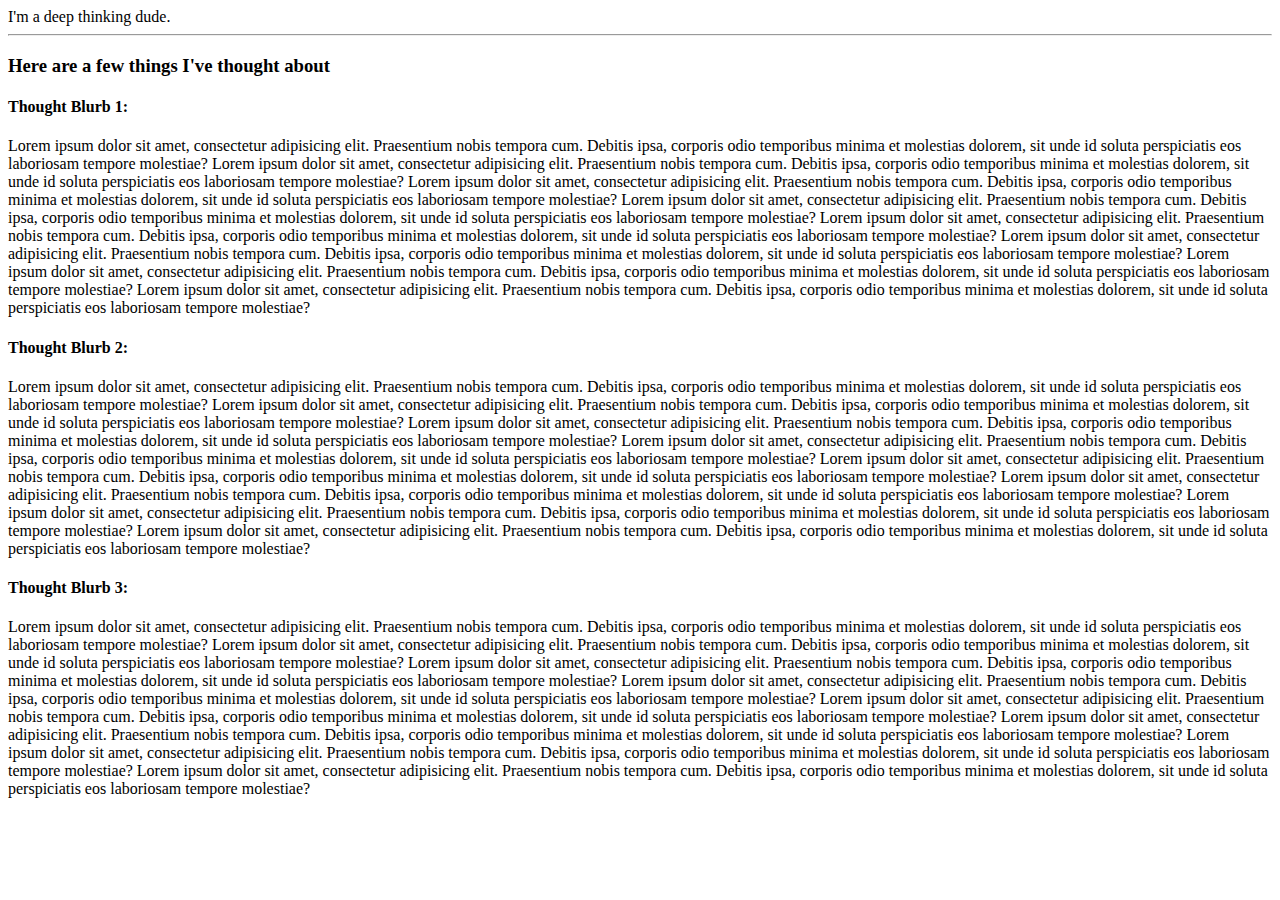
<file: assets/css/class4.html>
<!DOCTYPE html>
<html lang="en-us">

<head>

  <meta charset="UTF-8">
  <title>Stuff I Think About</title>

  <link href="desktop/styleclass" rel="styleclass" type="text/css">
  <link href="https://fonts.googleapis.com/css?family=Roboto" rel="stylesheet">

</head>

<body>

<div class="header"
  <h1>I'm a deep thinking dude.</h1>
</div>
  <hr>

  <h3>Here are a few things I've thought about</h3>

  <h4>Thought Blurb 1:</h4>
  <p>
    <!-- Add a class here! Bold the text! -->
    Lorem ipsum dolor sit amet, consectetur adipisicing elit. Praesentium nobis tempora cum. Debitis ipsa, corporis odio temporibus minima et molestias dolorem, sit unde id soluta perspiciatis eos laboriosam tempore molestiae? Lorem ipsum dolor sit amet,
    consectetur adipisicing elit. Praesentium nobis tempora cum. Debitis ipsa, corporis odio temporibus minima et molestias dolorem, sit unde id soluta perspiciatis eos laboriosam tempore molestiae? Lorem ipsum dolor sit amet, consectetur adipisicing
    elit. Praesentium nobis tempora cum. Debitis ipsa, corporis odio temporibus minima et molestias dolorem, sit unde id soluta perspiciatis eos laboriosam tempore molestiae? Lorem ipsum dolor sit amet, consectetur adipisicing elit. Praesentium nobis
    tempora cum. Debitis ipsa, corporis odio temporibus minima et molestias dolorem, sit unde id soluta perspiciatis eos laboriosam tempore molestiae? Lorem ipsum dolor sit amet, consectetur adipisicing elit. Praesentium nobis tempora cum. Debitis ipsa,
    corporis odio temporibus minima et molestias dolorem, sit unde id soluta perspiciatis eos laboriosam tempore molestiae? Lorem ipsum dolor sit amet, consectetur adipisicing elit. Praesentium nobis tempora cum. Debitis ipsa, corporis odio temporibus
    minima et molestias dolorem, sit unde id soluta perspiciatis eos laboriosam tempore molestiae? Lorem ipsum dolor sit amet, consectetur adipisicing elit. Praesentium nobis tempora cum. Debitis ipsa, corporis odio temporibus minima et molestias dolorem,
    sit unde id soluta perspiciatis eos laboriosam tempore molestiae? Lorem ipsum dolor sit amet, consectetur adipisicing elit. Praesentium nobis tempora cum. Debitis ipsa, corporis odio temporibus minima et molestias dolorem, sit unde id soluta perspiciatis
    eos laboriosam tempore molestiae?
  </p>

  <h4>Thought Blurb 2:</h4>
  <p>
    <!-- Add a class here! Enlarge the font to 24px -->
    Lorem ipsum dolor sit amet, consectetur adipisicing elit. Praesentium nobis tempora cum. Debitis ipsa, corporis odio temporibus minima et molestias dolorem, sit unde id soluta perspiciatis eos laboriosam tempore molestiae? Lorem ipsum dolor sit amet,
    consectetur adipisicing elit. Praesentium nobis tempora cum. Debitis ipsa, corporis odio temporibus minima et molestias dolorem, sit unde id soluta perspiciatis eos laboriosam tempore molestiae? Lorem ipsum dolor sit amet, consectetur adipisicing
    elit. Praesentium nobis tempora cum. Debitis ipsa, corporis odio temporibus minima et molestias dolorem, sit unde id soluta perspiciatis eos laboriosam tempore molestiae? Lorem ipsum dolor sit amet, consectetur adipisicing elit. Praesentium nobis
    tempora cum. Debitis ipsa, corporis odio temporibus minima et molestias dolorem, sit unde id soluta perspiciatis eos laboriosam tempore molestiae? Lorem ipsum dolor sit amet, consectetur adipisicing elit. Praesentium nobis tempora cum. Debitis ipsa,
    corporis odio temporibus minima et molestias dolorem, sit unde id soluta perspiciatis eos laboriosam tempore molestiae? Lorem ipsum dolor sit amet, consectetur adipisicing elit. Praesentium nobis tempora cum. Debitis ipsa, corporis odio temporibus
    minima et molestias dolorem, sit unde id soluta perspiciatis eos laboriosam tempore molestiae? Lorem ipsum dolor sit amet, consectetur adipisicing elit. Praesentium nobis tempora cum. Debitis ipsa, corporis odio temporibus minima et molestias dolorem,
    sit unde id soluta perspiciatis eos laboriosam tempore molestiae? Lorem ipsum dolor sit amet, consectetur adipisicing elit. Praesentium nobis tempora cum. Debitis ipsa, corporis odio temporibus minima et molestias dolorem, sit unde id soluta perspiciatis
    eos laboriosam tempore molestiae?
  </p>

  <h4>Thought Blurb 3:</h4>
  <p>
    <!-- Add a class here! Increase the line height to 50px -->
    Lorem ipsum dolor sit amet, consectetur adipisicing elit. Praesentium nobis tempora cum. Debitis ipsa, corporis odio temporibus minima et molestias dolorem, sit unde id soluta perspiciatis eos laboriosam tempore molestiae? Lorem ipsum dolor sit amet,
    consectetur adipisicing elit. Praesentium nobis tempora cum. Debitis ipsa, corporis odio temporibus minima et molestias dolorem, sit unde id soluta perspiciatis eos laboriosam tempore molestiae? Lorem ipsum dolor sit amet, consectetur adipisicing
    elit. Praesentium nobis tempora cum. Debitis ipsa, corporis odio temporibus minima et molestias dolorem, sit unde id soluta perspiciatis eos laboriosam tempore molestiae? Lorem ipsum dolor sit amet, consectetur adipisicing elit. Praesentium nobis
    tempora cum. Debitis ipsa, corporis odio temporibus minima et molestias dolorem, sit unde id soluta perspiciatis eos laboriosam tempore molestiae? Lorem ipsum dolor sit amet, consectetur adipisicing elit. Praesentium nobis tempora cum. Debitis ipsa,
    corporis odio temporibus minima et molestias dolorem, sit unde id soluta perspiciatis eos laboriosam tempore molestiae? Lorem ipsum dolor sit amet, consectetur adipisicing elit. Praesentium nobis tempora cum. Debitis ipsa, corporis odio temporibus
    minima et molestias dolorem, sit unde id soluta perspiciatis eos laboriosam tempore molestiae? Lorem ipsum dolor sit amet, consectetur adipisicing elit. Praesentium nobis tempora cum. Debitis ipsa, corporis odio temporibus minima et molestias dolorem,
    sit unde id soluta perspiciatis eos laboriosam tempore molestiae? Lorem ipsum dolor sit amet, consectetur adipisicing elit. Praesentium nobis tempora cum. Debitis ipsa, corporis odio temporibus minima et molestias dolorem, sit unde id soluta perspiciatis
    eos laboriosam tempore molestiae?
  </p>

</body>

</html>
</file>
